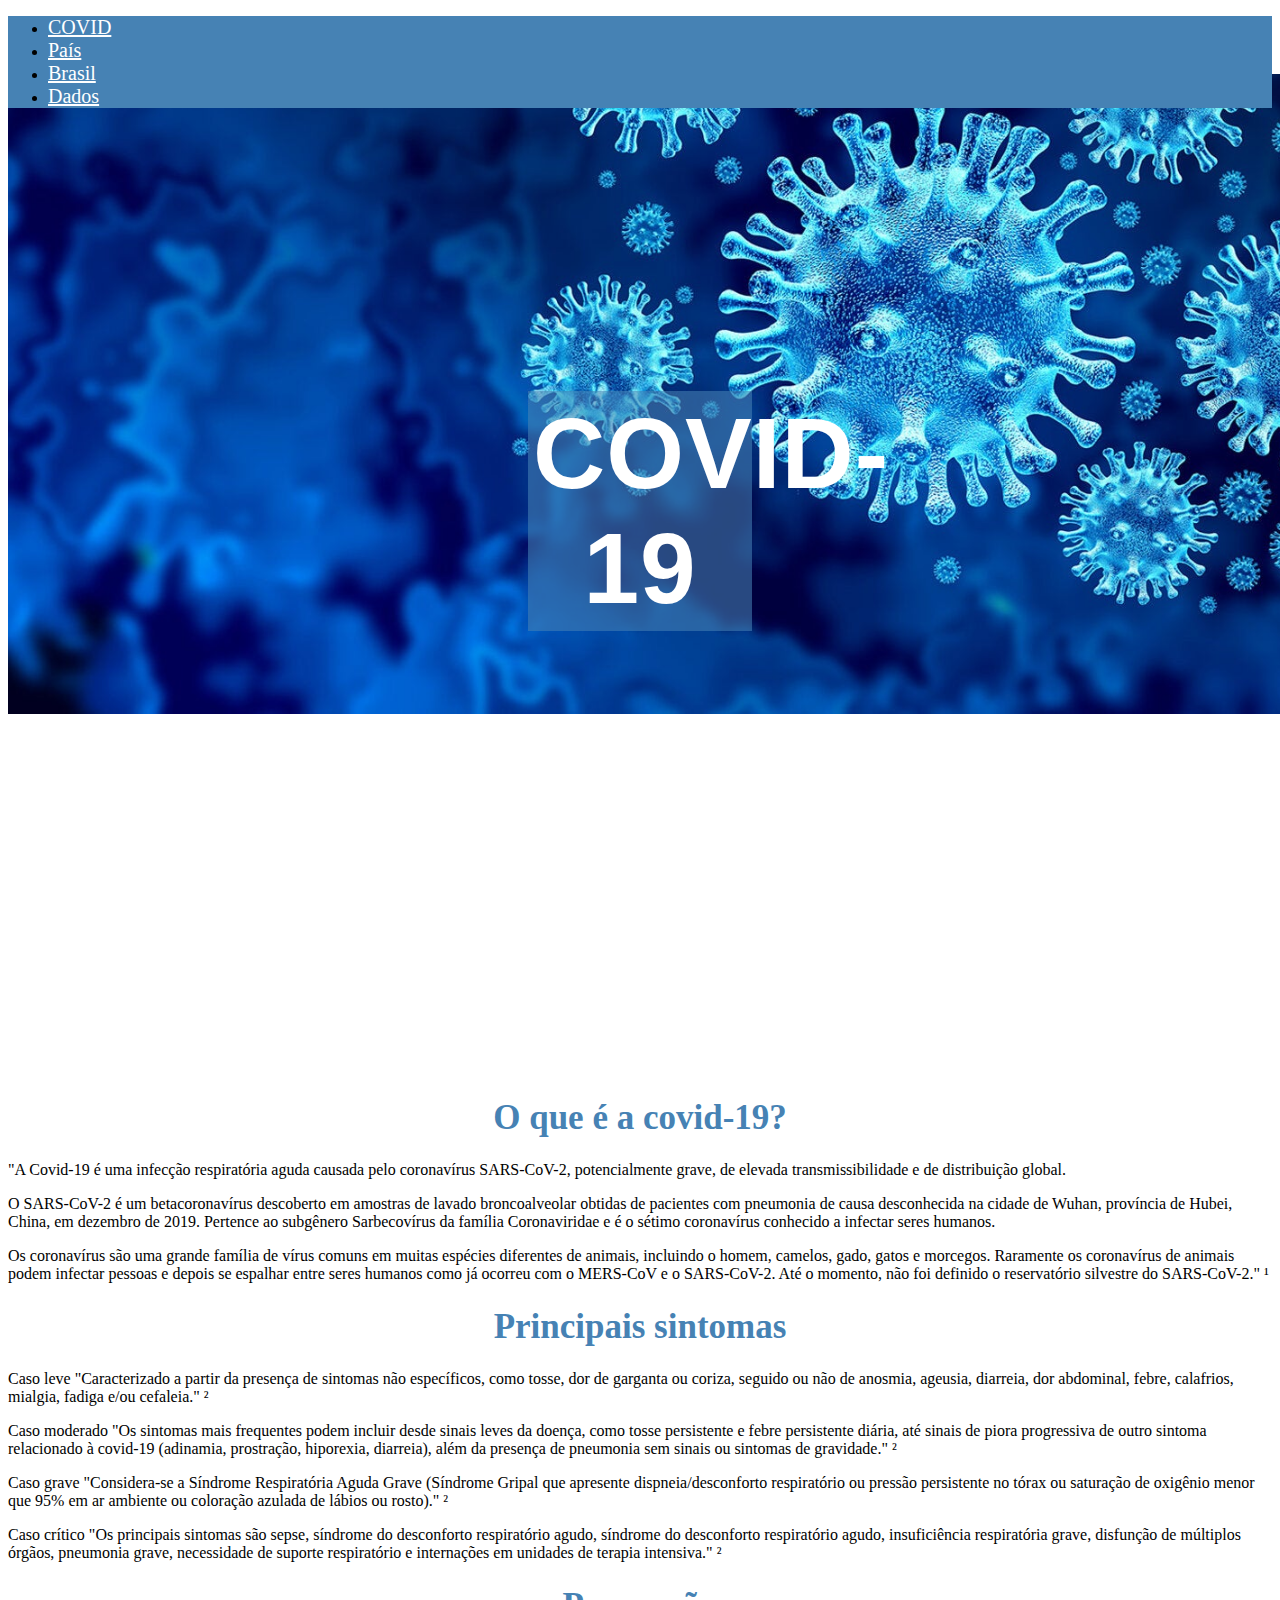
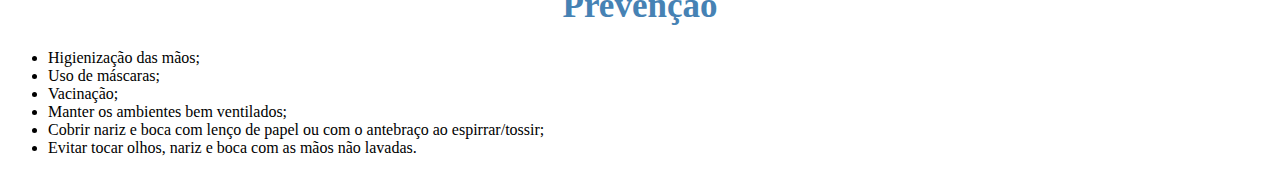
<file: index.html>
<!DOCTYPE html>
<html lang="pt-BR">

<head>
    <meta charset="UTF-8">
    <meta http-equiv="X-UA-Compatible" content="IE=edge">
    <meta name="viewport" content="width=device-width, initial-scale=1.0">
    <title>API COVID-19</title>
    <link rel="stylesheet" href="css/style.css">
    <link href="https://cdn.jsdelivr.net/npm/bootstrap@5.0.2/dist/css/bootstrap.min.css" rel="stylesheet"
        integrity="sha384-EVSTQN3/azprG1Anm3QDgpJLIm9Nao0Yz1ztcQTwFspd3yD65VohhpuuCOmLASjC" crossorigin="anonymous">
</head>

<body>
    <nav class="navbar navbar-expand-lg mb-5" style="background-color: #4682B4">
        <div class="container-fluid">
            <div class="collapse navbar-collapse" id="navbarNav">
                <ul class="navbar-nav" id="itens">
                    <li class="nav-item">
                        <a class="nav-link active" aria-current="page" href="#">COVID</a>
                    </li>
                    <li class="nav-item">
                        <a class="nav-link" href="paginas/pais.html">País</a>
                    </li>
                    <li class="nav-item">
                        <a class="nav-link" href="paginas/brasil.html">Brasil</a>
                    </li>
                    <li class="nav-item">
                        <a class="nav-link" href="paginas/dados.html">Dados</a>
                    </li>
                </ul>
            </div>
        </div>
    </nav>
    <section id="top">
        <img id="imagem" src="img/covid1.jpg" alt="">
        <div class="textocapa">
            <h1 style="color:white; background-color:#4682B490;padding:5px; text-align: center;">COVID-19</h1>
        </div> <!-- me matarão por usar css inline perdão não consegui fazer de outra forma--> 
    </section>
    <section class="container">
    <div id="t1">
      <h1>O que é a covid-19?</h1>
      <p>
        "A Covid-19 é uma infecção respiratória aguda causada pelo coronavírus SARS-CoV-2, potencialmente grave, de elevada transmissibilidade e de distribuição global.
      </p>
      <p>
        O SARS-CoV-2 é um betacoronavírus descoberto em amostras de lavado broncoalveolar obtidas de pacientes com pneumonia de causa desconhecida na cidade de Wuhan, província de Hubei, China, em dezembro de 2019. Pertence ao subgênero Sarbecovírus da família Coronaviridae e é o sétimo coronavírus conhecido a infectar seres humanos.
      </p>
      <p>
        Os coronavírus são uma grande família de vírus comuns em muitas espécies diferentes de animais, incluindo o homem, camelos, gado, gatos e morcegos. Raramente os coronavírus de animais podem infectar pessoas e depois se espalhar entre seres humanos como já ocorreu com o MERS-CoV e o SARS-CoV-2. Até o momento, não foi definido o reservatório silvestre do SARS-CoV-2." ¹
      </p>
    </div>

    <div id="t1">
        <h1>Principais sintomas</h1>
        <p>
            Caso leve
            "Caracterizado a partir da presença de sintomas não específicos, como tosse, dor de garganta ou coriza, seguido ou não de anosmia, ageusia, diarreia, dor abdominal, febre, calafrios, mialgia, fadiga e/ou cefaleia." ² 
        </p>
        <p>
            Caso moderado 
            "Os sintomas mais frequentes podem incluir desde sinais leves da doença, como tosse persistente e febre persistente diária, até sinais de piora progressiva de outro sintoma relacionado à covid-19 (adinamia, prostração, hiporexia, diarreia), além da presença de pneumonia sem sinais ou sintomas de gravidade." ²
        </p>
        <p>
            Caso grave
            "Considera-se a Síndrome Respiratória Aguda Grave (Síndrome Gripal que apresente dispneia/desconforto respiratório ou pressão persistente no tórax ou saturação de oxigênio menor que 95% em ar ambiente ou coloração azulada de lábios ou rosto)." ²
        </p>
        <p>
            Caso crítico
            "Os principais sintomas são sepse, síndrome do desconforto respiratório agudo, síndrome do desconforto respiratório agudo, insuficiência respiratória grave, disfunção de múltiplos órgãos, pneumonia grave, necessidade de suporte respiratório e internações em unidades de terapia intensiva." ² 
        </p>
    </div>

    <div id="t1">
        <h1>Prevenção</h1>
        <ul>
            <li>Higienização das mãos;</li>
            <li>Uso de máscaras;</li>
            <li>Vacinação;</li>
            <li>Manter os ambientes bem ventilados;</li>
            <li>Cobrir nariz e boca com lenço de papel ou com o antebraço ao espirrar/tossir;</li>
            <li>Evitar tocar olhos, nariz e boca com as mãos não lavadas.</li>
        </ul>
    </div>
    </section>
    <script src="js/js.js"></script>
    <script src="https://cdn.jsdelivr.net/npm/bootstrap@5.0.2/dist/js/bootstrap.bundle.min.js"
        integrity="sha384-MrcW6ZMFYlzcLA8Nl+NtUVF0sA7MsXsP1UyJoMp4YLEuNSfAP+JcXn/tWtIaxVXM"
        crossorigin="anonymous"></script>
</body>

</html>
</file>
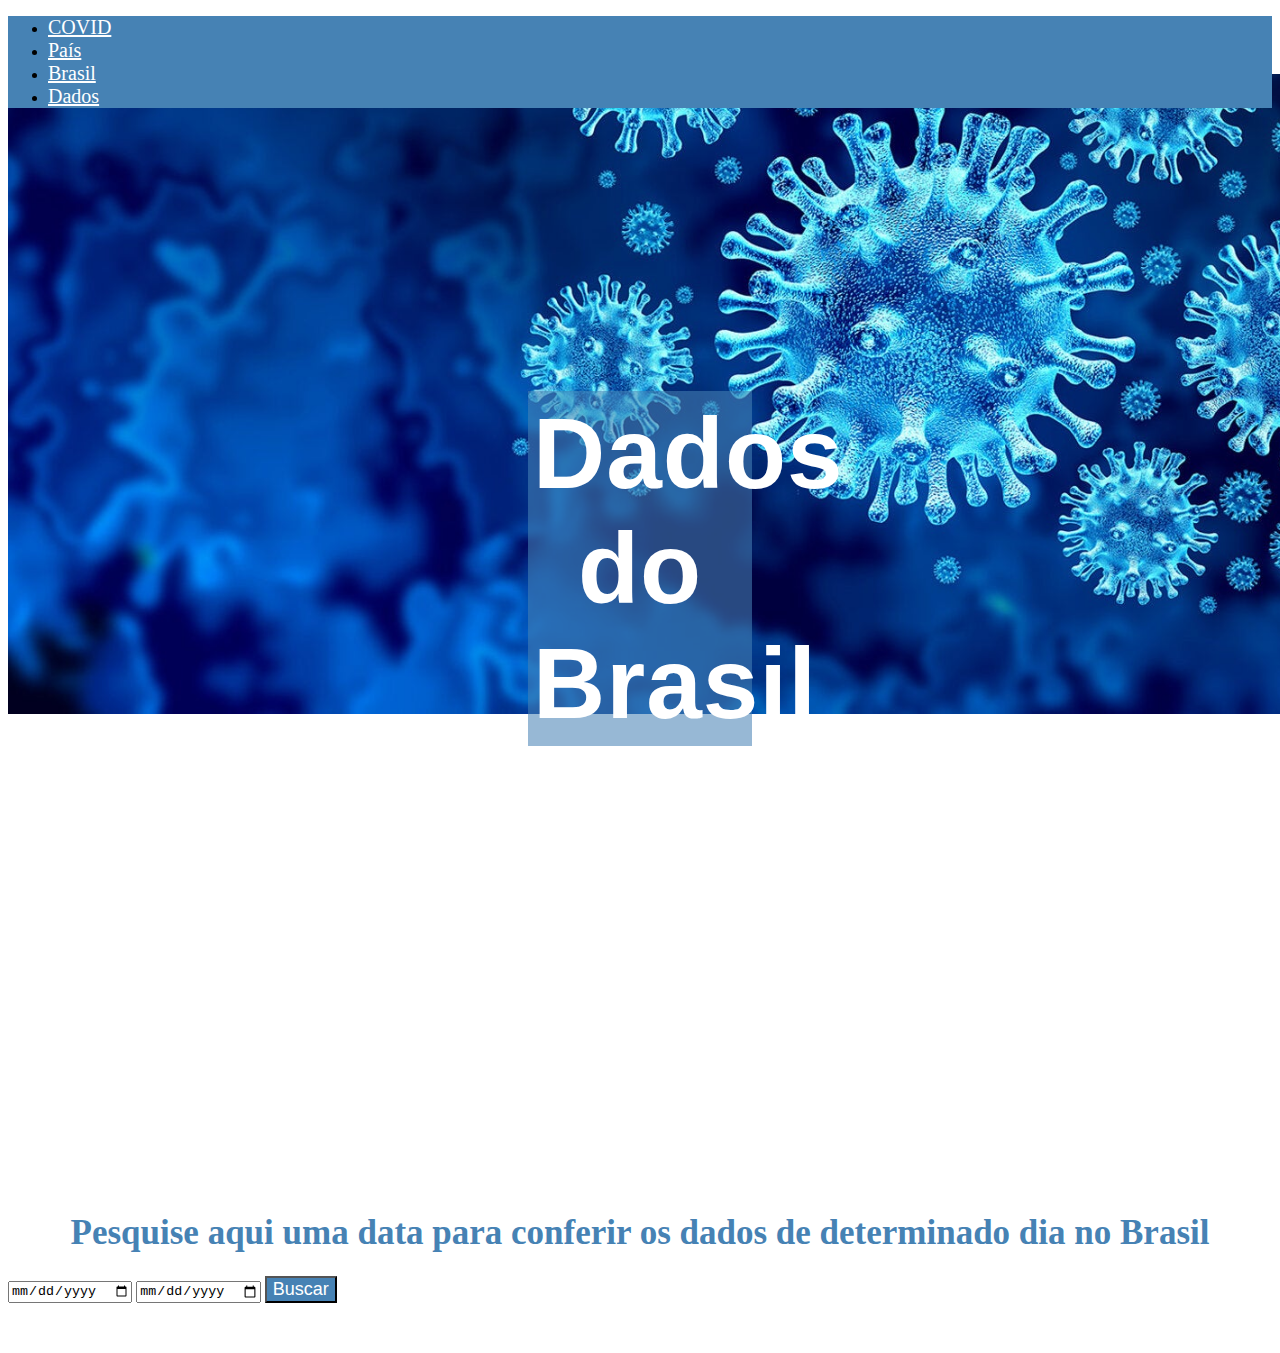
<file: paginas/brasil.html>
<!DOCTYPE html>
<html lang="pt-BR">

<head>
    <meta charset="UTF-8">
    <meta http-equiv="X-UA-Compatible" content="IE=edge">
    <meta name="viewport" content="width=device-width, initial-scale=1.0">
    <title>API COVID-19</title>
    <link rel="stylesheet" href="../css/style.css">
    <link href="https://cdn.jsdelivr.net/npm/bootstrap@5.0.2/dist/css/bootstrap.min.css" rel="stylesheet" integrity="sha384-EVSTQN3/azprG1Anm3QDgpJLIm9Nao0Yz1ztcQTwFspd3yD65VohhpuuCOmLASjC" crossorigin="anonymous">
</head>

<body>
    <nav class="navbar navbar-expand-lg mb-5" style="background-color: #4682B4">
        <div class="container-fluid">
            <div class="collapse navbar-collapse" id="navbarNav">
                <ul class="navbar-nav" id="itens">
                    <li class="nav-item">
                        <a class="nav-link" href="../index.html">COVID</a>
                    </li>
                    <li class="nav-item">
                        <a class="nav-link" href="pais.html">País</a>
                    </li>
                    <li class="nav-item">
                        <a class="nav-link active" aria-current="page" href="#">Brasil</a>
                    </li>
                    <li class="nav-item">
                        <a class="nav-link" href="dados.html">Dados</a>
                    </li>
                </ul>
            </div>
        </div>
    </nav>

    <section id="top">
        <img id="imagem" src="../img/covid1.jpg" alt="">
        <div class="textocapa">
            <h1 style="color:white; background-color:#4682B490;padding:5px; text-align: center;">Dados do Brasil</h1>
        </div>
    </section>


    <section class="container">
        <div class="input-group mb-3">
            <h1>Pesquise aqui uma data para conferir os dados de determinado dia no Brasil </h1>
            <input id="data-inicial" type="date" aria-label="First name" placeholder="de" class="form-control">
            <input id="data-final" type="date" aria-label="Last name" placeholder="até" class="form-control">
            <button id="btn" class="input-group-text" onclick="buscarPorData()">Buscar</button>
        </div>
        <div class="container" id="lista">

        </div>
    </section>


    <script src="https://cdn.jsdelivr.net/npm/bootstrap@5.0.2/dist/js/bootstrap.bundle.min.js" integrity="sha384-MrcW6ZMFYlzcLA8Nl+NtUVF0sA7MsXsP1UyJoMp4YLEuNSfAP+JcXn/tWtIaxVXM" crossorigin="anonymous"></script>
    <script src="../js/brasil.js"></script>
</body>
</file>
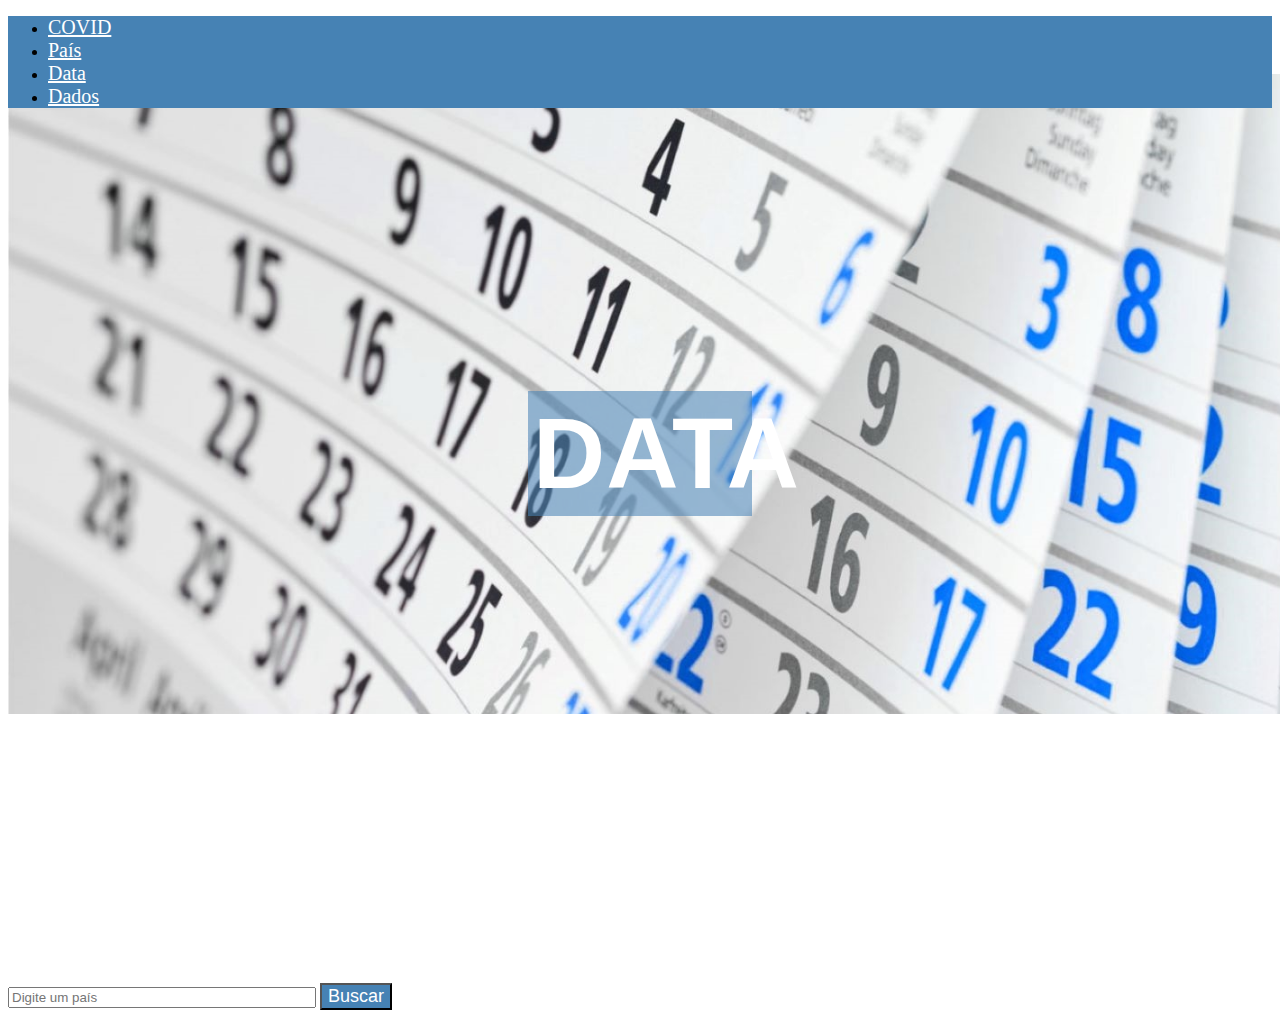
<file: paginas/data.html>
<!DOCTYPE html>
<html lang="pt-BR">

<head>
    <meta charset="UTF-8">
    <meta http-equiv="X-UA-Compatible" content="IE=edge">
    <meta name="viewport" content="width=device-width, initial-scale=1.0">
    <title>API COVID-19</title>
    <link rel="stylesheet" href="../css/style.css">
    <link href="https://cdn.jsdelivr.net/npm/bootstrap@5.0.2/dist/css/bootstrap.min.css" rel="stylesheet"
        integrity="sha384-EVSTQN3/azprG1Anm3QDgpJLIm9Nao0Yz1ztcQTwFspd3yD65VohhpuuCOmLASjC" crossorigin="anonymous">
</head>

<body>
    <nav class="navbar navbar-expand-lg mb-5" style="background-color: #4682B4">
        <div class="container-fluid">
            <div class="collapse navbar-collapse" id="navbarNav">
                <ul class="navbar-nav" id="itens">
                    <li class="nav-item">
                        <a class="nav-link" href="../index.html">COVID</a>
                    </li>
                    <li class="nav-item">
                        <a class="nav-link" href="pais.html">País</a>
                    </li>
                    <li class="nav-item">
                        <a class="nav-link active" aria-current="page" href="#">Data</a>
                    </li>
                    <li class="nav-item">
                        <a class="nav-link" href="dados.html">Dados</a>
                    </li>
                </ul>
            </div>
        </div>
    </nav>

    <section id="top">
        <img id="imagem" src="../img/calendario1.jpg" alt="">
        <div class="textocapa">
            <h1 style="color:white; background-color:#4682B490;padding:5px; text-align: center;">DATA</h1>
        </div> <!-- me matarão por usar css inline perdão não consegui fazer de outra forma--> 
    </section>
    
    <section class="container">
        <div class="busca">
            <input type="text" id="inputPais" placeholder="Digite um país">
            <button class="btn" id="btn" onClick="handleOnClick()">Buscar</button>
        </div>
    </section>
   
    
</body>
</file>
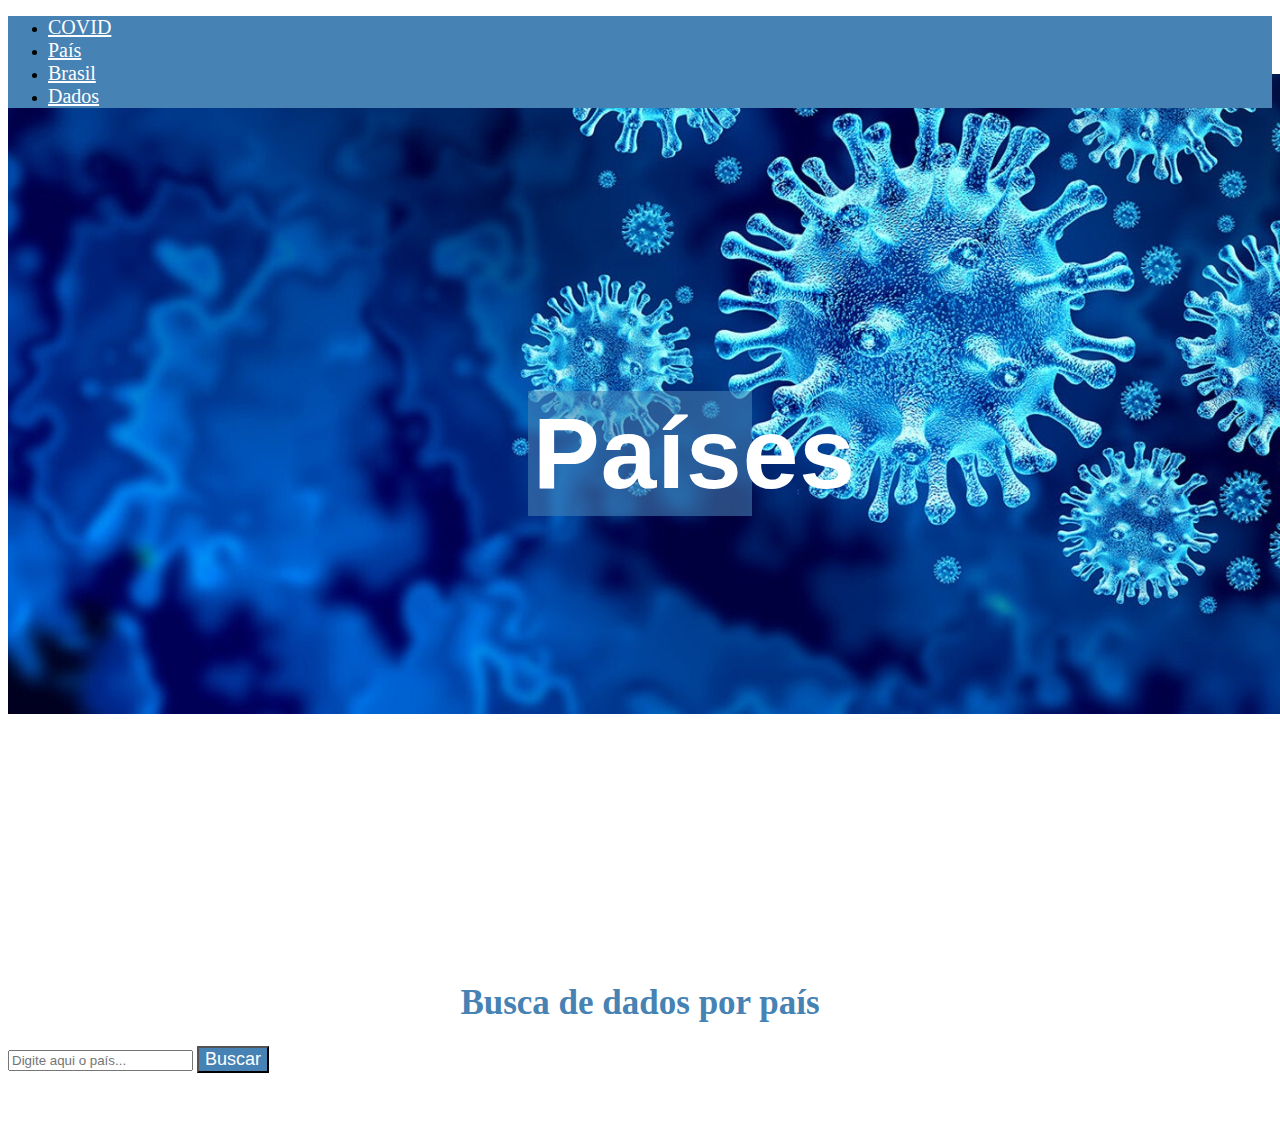
<file: paginas/pais.html>
<!DOCTYPE html>
<html lang="pt-BR">

<head>
    <meta charset="UTF-8">
    <meta http-equiv="X-UA-Compatible" content="IE=edge">
    <meta name="viewport" content="width=device-width, initial-scale=1.0">
    <title>API COVID-19</title>
    <link rel="stylesheet" href="../css/style.css">
    <link href="https://cdn.jsdelivr.net/npm/bootstrap@5.0.2/dist/css/bootstrap.min.css" rel="stylesheet" integrity="sha384-EVSTQN3/azprG1Anm3QDgpJLIm9Nao0Yz1ztcQTwFspd3yD65VohhpuuCOmLASjC" crossorigin="anonymous">
</head>

<body>
    <nav class="navbar navbar-expand-lg mb-5" style="background-color: #4682B4">
        <div class="container-fluid">
            <div class="collapse navbar-collapse" id="navbarNav">
                <ul class="navbar-nav" id="itens">
                    <li class="nav-item">
                        <a class="nav-link" href="../index.html">COVID</a>
                    </li>
                    <li class="nav-item">
                        <a class="nav-link active" aria-current="page" href="#">País</a>
                    </li>
                    <li class="nav-item">
                        <a class="nav-link" href="brasil.html">Brasil</a>
                    </li>
                    <li class="nav-item">
                        <a class="nav-link" href="dados.html">Dados</a>
                    </li>
                </ul>
            </div>
        </div>
    </nav>

    <section id="top">
        <img id="imagem" src="../img/covid1.jpg" alt="">
        <div class="textocapa">
            <h1 style="color:white; background-color:#4682B490;padding:5px; text-align: center;">Países</h1>
        </div>
    </section>


    <section class="container">
        <h1>Busca de dados por país</h1>
        <div class="input-group mb-3">
            <input id="pais" type="text" class="form-control" placeholder="Digite aqui o país..." aria-label="Example text with button addon" aria-describedby="button-addon1">
            <button class="btn btn-outline-secondary" type="button" id="btn" onclick="buscarPais()">Buscar</button>
        </div>
        <div class="container">
            <ul id="lista" class="list-group list-group-flush text-center mt-3">
            </ul>
        </div>
    </section>

    <script src="https://cdn.jsdelivr.net/npm/bootstrap@5.0.2/dist/js/bootstrap.bundle.min.js" integrity="sha384-MrcW6ZMFYlzcLA8Nl+NtUVF0sA7MsXsP1UyJoMp4YLEuNSfAP+JcXn/tWtIaxVXM" crossorigin="anonymous"></script>
    <script src="../js/pais.js"></script>
</body>
</file>
<file: css/style.css>
#t1 h1{
    font-size: 35px;
    color: #4682B4;    
}

#itens a{
    color:white;
    font-size: 20px;
}

#titulo h1{
    font-size: 35px;
    color: #4682B4;
    text-align: center;
}

#inputPais{
    min-width: 300px;
}

#imagem {
    max-width:100%;
	height:auto;
    z-index: -1;
    pointer-events: none;
    display: flex;
    position: absolute;
}

#top {
   float: top;
   width: 100%;
   margin-top: -50px;
}

.textocapa{
    z-index: 2;
    padding:250px 520px;
    font-family: 'Montserrat', sans-serif;
    font-size: 50px;
    text-decoration: none;
    color: black;
    word-spacing: 2px;
    letter-spacing: 1px;
    margin-bottom: 150px;
}

.container h1{
    font-size: 35px;
    color: #4682B4;
    text-align: center;
}

#btn{
    background-color: #4682B4;
    color: white;
    font-size: large;
}

@media (max-width: 992px) {
    .mobileMenu {
      -webkit-transform: translateX(-100%);
      transform: translateX(-100%);
      position: fixed;
      top: 0px;
      bottom: 0;
      margin: auto;
      z-index: 999;
      left: 0;
      -webkit-transition: all ease 0.25s;
      transition: all ease 0.25s;
    }
    .mobileMenu.open {
      -webkit-transform: translateX(0%);
      transform: translateX(0%);
      z-index: 899;
    }
    .mobileMenu .navbar-nav {
      overflow-y: auto;
      z-index: 999;
    }
    .overlay {
      position: fixed;
      top: 0;
      bottom: 0;
      left: 0;
      right: 0;
      margin: auto;
      background-color: rgba(0, 0, 0, 0.5);
      display: none;
      z-index: 900;
    }
    .overlay.open {
      display: block;
      z-index: 1029;
    }
}

#lista {
  margin-top: 50px !important;
}
</file>
